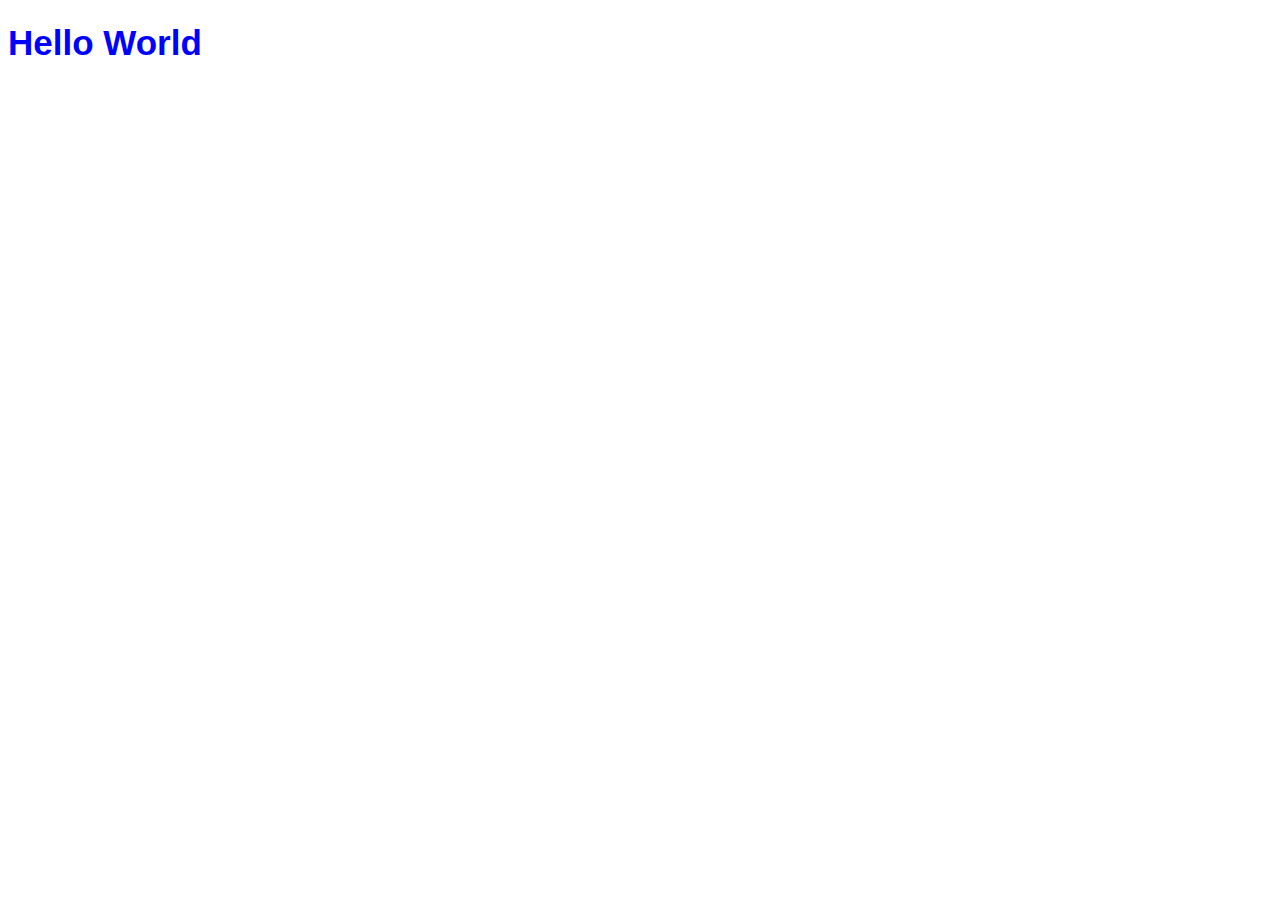
<file: index.html>
<!DOCTYPE html>
<html>
	<head>
		<meta charset="utf-8" />
		<title>Hello World Page</title>
		<link rel="stylesheet" type="text/css" href="./css/main.css" />
	</head>
	<body>
		<h1>Hello World</h1>
	</body>
</html>
</file>
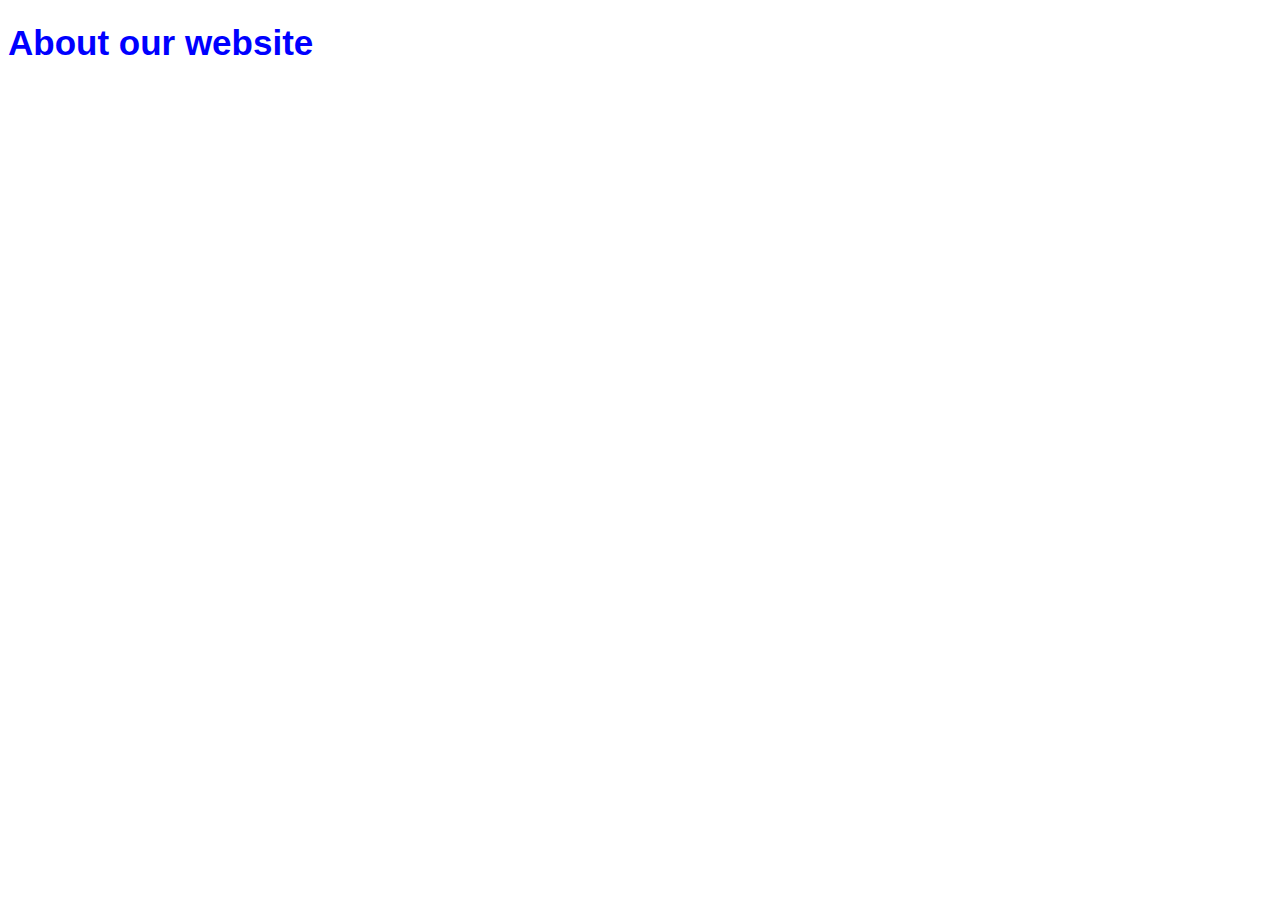
<file: about.html>
<!DOCTYPE html>
<html>
	<head>
		<meta charset="utf-8" />
		<title>About Page</title>
		<link rel="stylesheet" type="text/css" href="./css/main.css" />
	</head>
	<body>
		<h1>About our website</h1>
	</body>
</html>
</file>
<file: css/main.css>
h1 {
	font-family: "Trebuchet MS", sans-serif;
	font-size: 35px;
	color: blue;
}
</file>
